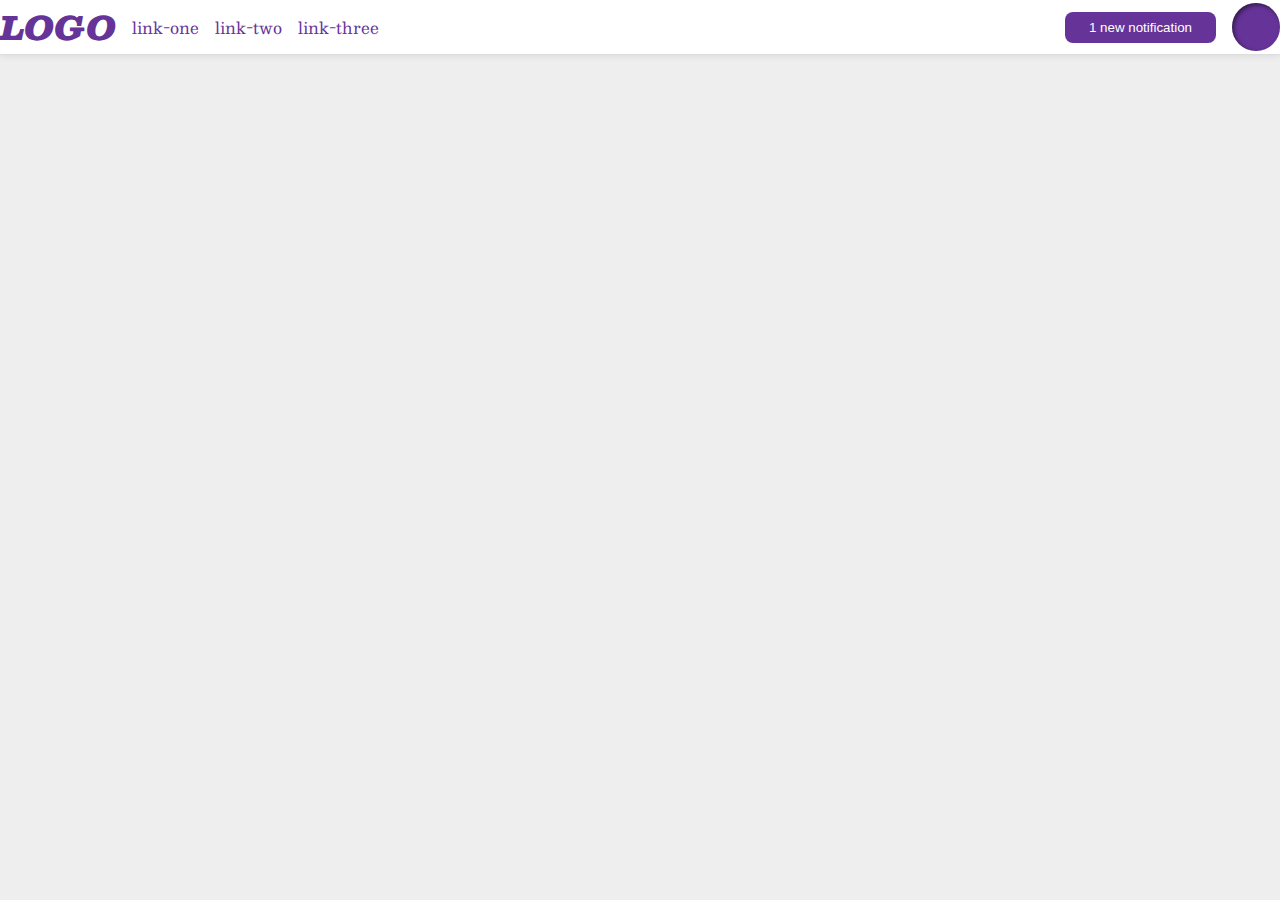
<file: flex/03-flex-header-2/index.html>
<!DOCTYPE html>
<html lang="en">
  <head>
    <meta charset="UTF-8">
    <meta http-equiv="X-UA-Compatible" content="IE=edge">
    <meta name="viewport" content="width=device-width, initial-scale=1.0">
    <title>Flex Header 2</title>
    <link rel="stylesheet" href="style.css">
  </head>
  <body>
    <div class="header">

      <div class="left">
        <div class="logo">
          LOGO
        </div>
        <ul class="links">
          <li><a href="google.com">link-one</a></li>
          <li><a href="google.com">link-two</a></li>
          <li><a href="google.com">link-three</a></li>
        </ul>
      </div>
      

      <div class="right">
        <button class="notifications">
          1 new notification
        </button>
        <div class="profile-image"></div>
      </div>
      
    </div>
  </body>
</html>
</file>
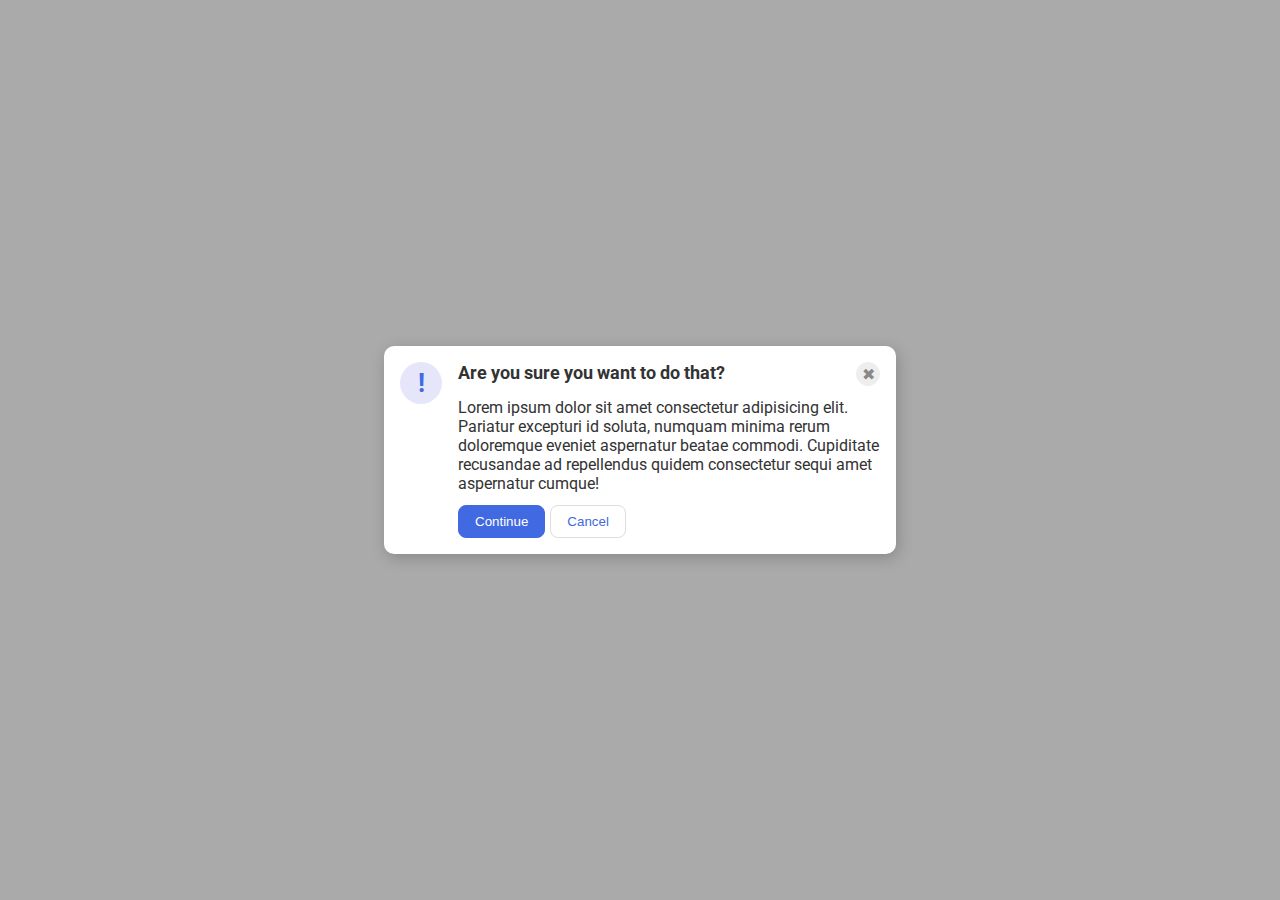
<file: flex/05-flex-modal/index.html>
<!DOCTYPE html>
<html lang="en">
  <head>
    <meta charset="UTF-8">
    <meta http-equiv="X-UA-Compatible" content="IE=edge">
    <meta name="viewport" content="width=device-width, initial-scale=1.0">
    <link rel="stylesheet" href="style.css">
    <title>Modal</title>
  </head>
  <body>
    <div class="modal">
      <div class="icon">!</div>

      <div class="right">
        <div class="upper">
          <div class="header">Are you sure you want to do that?</div>
          <button class="close-button">✖</button>
        </div>
        
        <div class="text">Lorem ipsum dolor sit amet consectetur adipisicing elit. Pariatur excepturi id soluta, numquam minima rerum doloremque eveniet aspernatur beatae commodi. Cupiditate recusandae ad repellendus quidem consectetur sequi amet aspernatur cumque!</div>
        
        <div class="button-cluster">
          <button class="continue">Continue</button>
          <button class="cancel">Cancel</button>
        </div>
      </div>
      
    </div>
  </body>
</html>
</file>
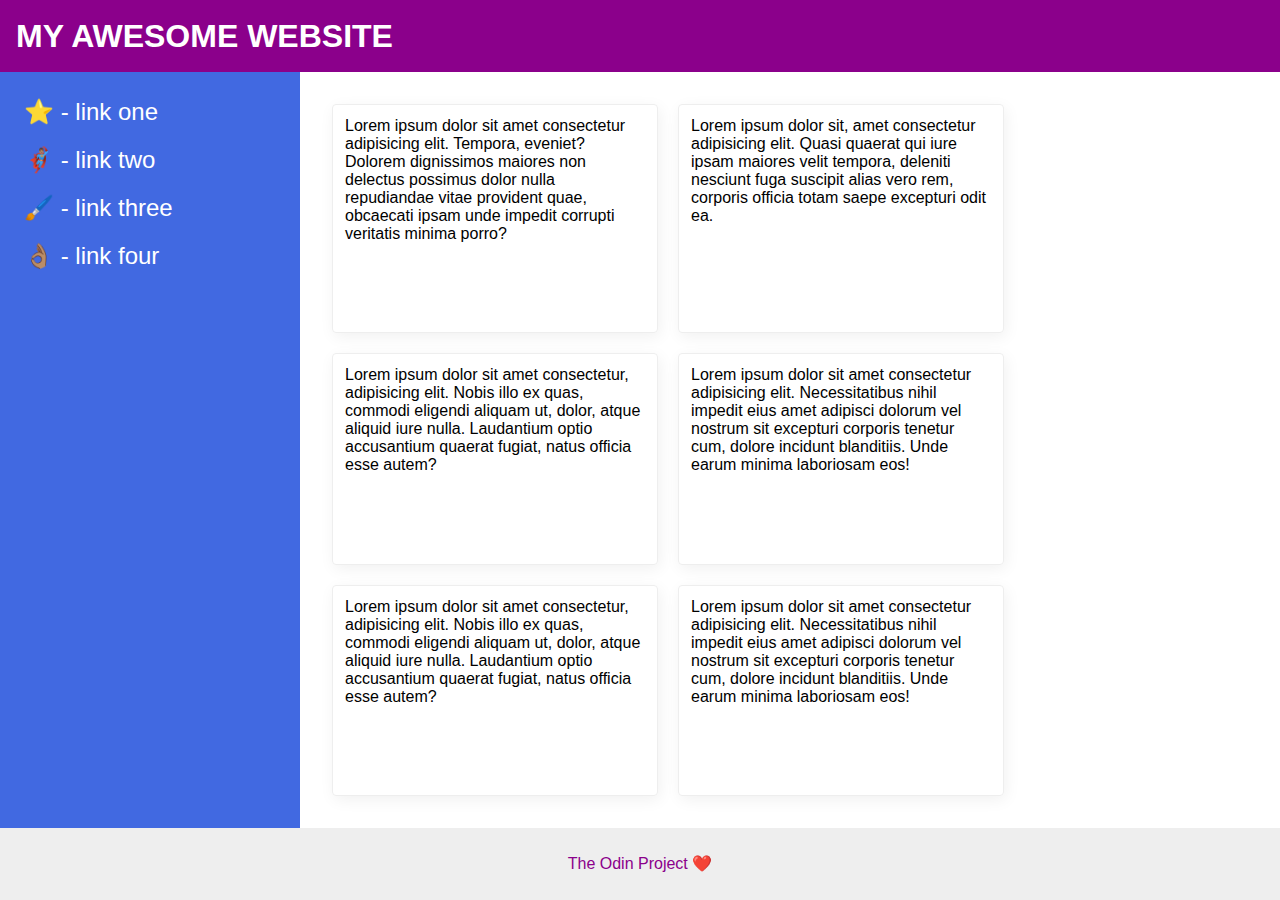
<file: flex/07-flex-layout-2/index.html>
<!DOCTYPE html>
<html lang="en">

  <head>
    <meta charset="UTF-8">
    <meta http-equiv="X-UA-Compatible" content="IE=edge">
    <meta name="viewport" content="width=device-width, initial-scale=1.0">
    <title>The Holy Grail</title>
    <link rel="stylesheet" href="style.css">
  </head>

  <body>

    <div class="header">
      MY AWESOME WEBSITE
    </div>
    
    <div class="mid">
      <div class="sidebar">
        <ul>
          <li><a href="#">⭐ - link one</a></li>
          <li><a href="#">🦸🏽‍♂️ - link two</a></li>
          <li><a href="#">🖌️ - link three</a></li>
          <li><a href="#">👌🏽 - link four</a></li>
        </ul>
      </div>

      <div class="mid-right">
        <div class="card">Lorem ipsum dolor sit amet consectetur adipisicing elit. Tempora, eveniet? Dolorem dignissimos maiores non delectus possimus dolor nulla repudiandae vitae provident quae, obcaecati ipsam unde impedit corrupti veritatis minima porro?</div>
        <div class="card">Lorem ipsum dolor sit, amet consectetur adipisicing elit. Quasi quaerat qui iure ipsam maiores velit tempora, deleniti nesciunt fuga suscipit alias vero rem, corporis officia totam saepe excepturi odit ea.</div>
        <div class="card">Lorem ipsum dolor sit amet consectetur, adipisicing elit. Nobis illo ex quas, commodi eligendi aliquam ut, dolor, atque aliquid iure nulla. Laudantium optio accusantium quaerat fugiat, natus officia esse autem?</div>
        <div class="card">Lorem ipsum dolor sit amet consectetur adipisicing elit. Necessitatibus nihil impedit eius amet adipisci dolorum vel nostrum sit excepturi corporis tenetur cum, dolore incidunt blanditiis. Unde earum minima laboriosam eos!</div>
        <div class="card">Lorem ipsum dolor sit amet consectetur, adipisicing elit. Nobis illo ex quas, commodi eligendi aliquam ut, dolor, atque aliquid iure nulla. Laudantium optio accusantium quaerat fugiat, natus officia esse autem?</div>
        <div class="card">Lorem ipsum dolor sit amet consectetur adipisicing elit. Necessitatibus nihil impedit eius amet adipisci dolorum vel nostrum sit excepturi corporis tenetur cum, dolore incidunt blanditiis. Unde earum minima laboriosam eos!</div>
      </div>
    </div>
    
    <div class="footer">
      The Odin Project ❤️
    </div>

  </body>
</html>
</file>
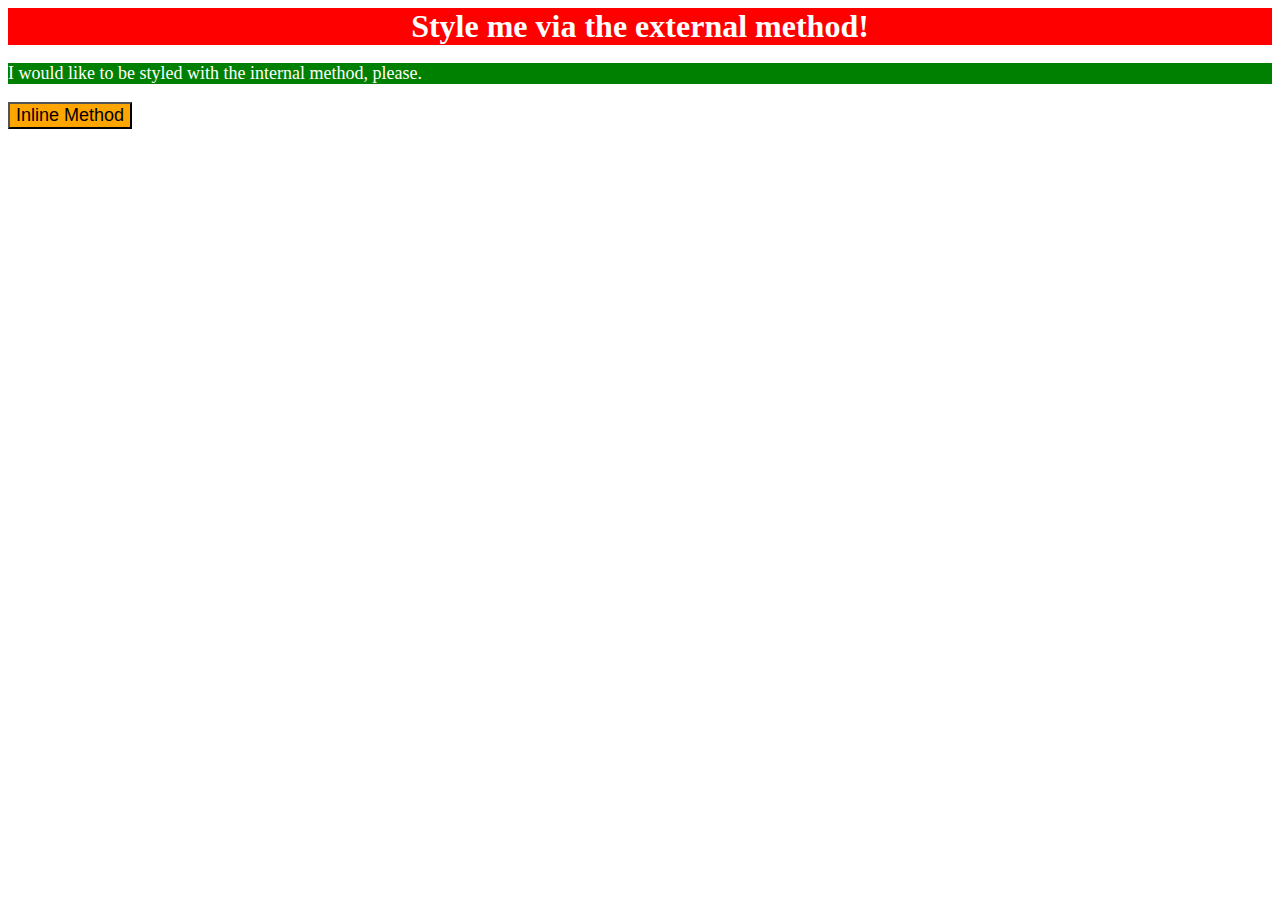
<file: foundations/01-css-methods/index.html>
<!DOCTYPE html>
<html lang="en">
  <head>
    <meta charset="UTF-8">
    <link rel="stylesheet" href="style.css"/>
    <meta http-equiv="X-UA-Compatible" content="IE=edge">
    <meta name="viewport" content="width=device-width, initial-scale=1.0">
    <title>Methods for Adding CSS</title>
    <style>
      p {
        background-color: green;
        color: white;
        font-size: 18px;
      }
    </style>
  </head>
  <body>
    <div>Style me via the external method!</div>
    <p>I would like to be styled with the internal method, please.</p>
    <button style="background-color: orange; font-size: 18px;">Inline Method</button>
  </body>
</html>
</file>
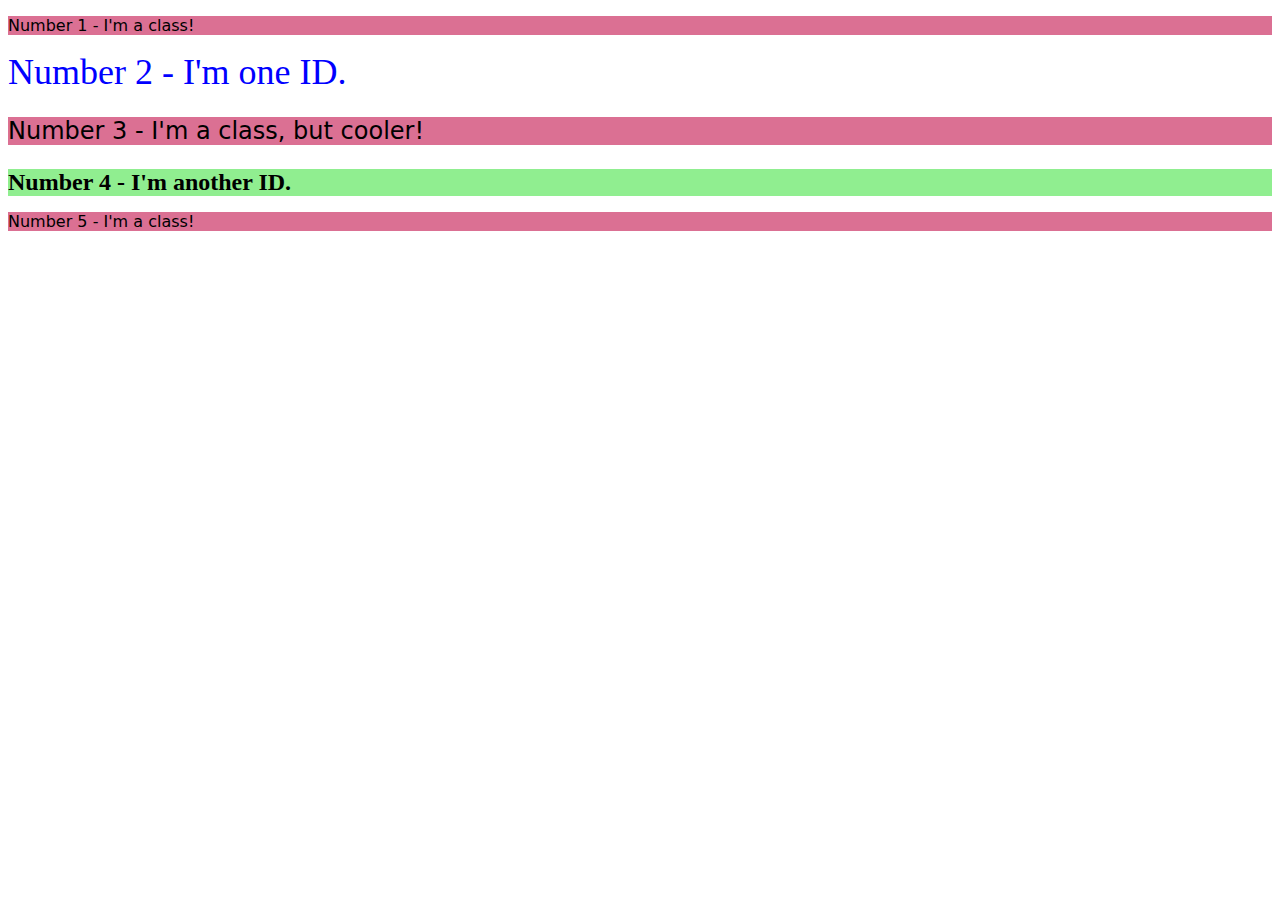
<file: foundations/02-class-id-selectors/index.html>
<!DOCTYPE html>
<html lang="en">
  <head>
    <meta charset="UTF-8">
    <meta http-equiv="X-UA-Compatible" content="IE=edge">
    <meta name="viewport" content="width=device-width, initial-scale=1.0">
    <title>Class and ID Selectors</title>
    <link rel="stylesheet" href="style.css">
  </head>
  <body>
    <p class="odd">Number 1 - I'm a class!</p>
    <div id="two">Number 2 - I'm one ID.</div>
    <p class="odd three">Number 3 - I'm a class, but cooler!</p>
    <div id="four">Number 4 - I'm another ID.</div>
    <p class="odd">Number 5 - I'm a class!</p>
  </body>
</html>
</file>
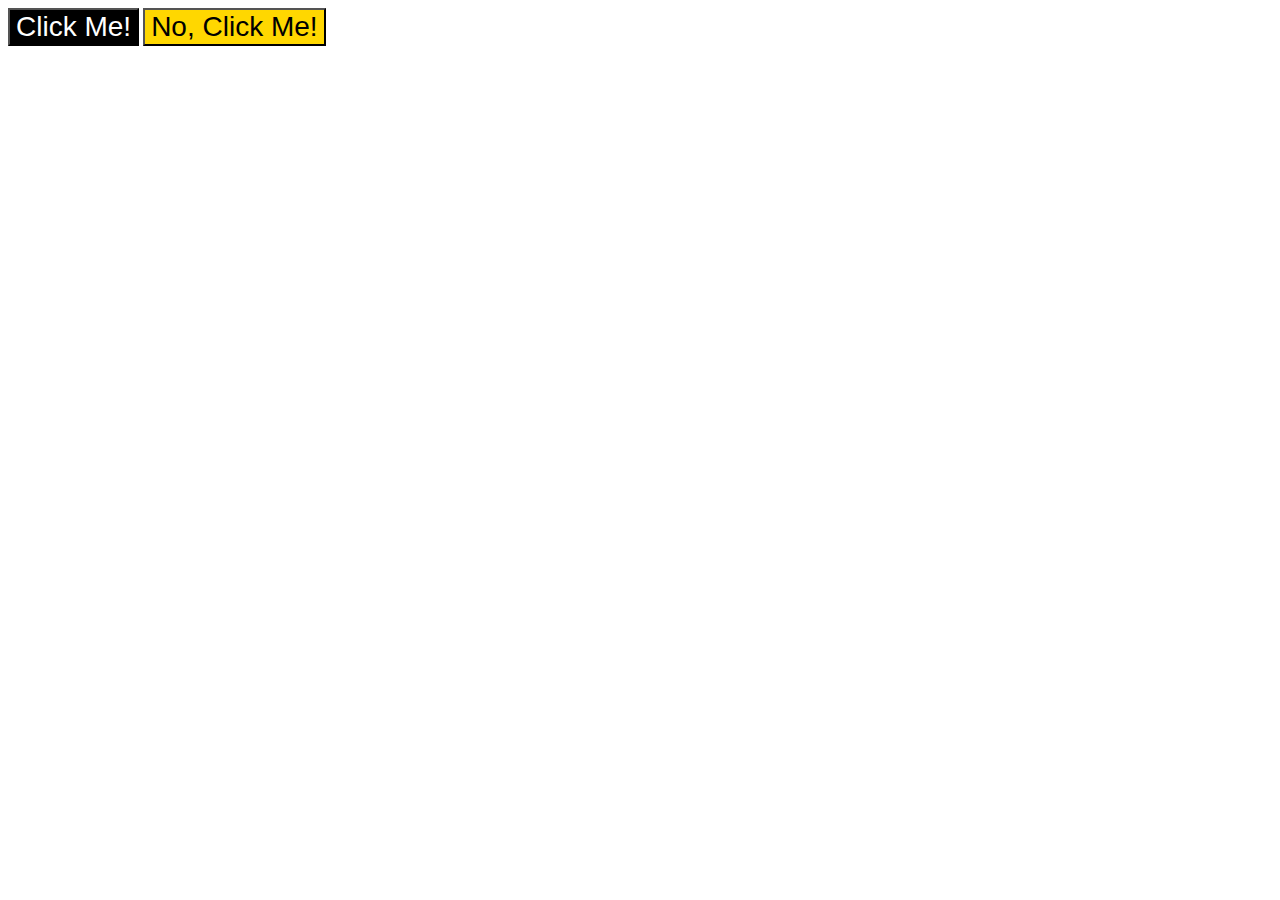
<file: foundations/03-grouping-selectors/index.html>
<!DOCTYPE html>
<html lang="en">
  <head>
    <meta charset="UTF-8">
    <meta http-equiv="X-UA-Compatible" content="IE=edge">
    <meta name="viewport" content="width=device-width, initial-scale=1.0">
    <title>Grouping Selectors</title>
    <link rel="stylesheet" href="style.css">
  </head>
  <body>
    <button class="first both">Click Me!</button>
    <button class="second both">No, Click Me!</button>
  </body>
</html>
</file>
<file: flex/03-flex-header-2/style.css>
/* this is some magical font-importing.  
you'll learn about it later. */
@import url('https://fonts.googleapis.com/css2?family=Besley:ital,wght@0,400;1,900&display=swap');

body {
  margin: 0;
  background: #eee;
  font-family: Besley, serif;
}

.header {
  background: white;
  border-bottom: 1px solid #ddd;
  box-shadow: 0 0 8px rgba(0,0,0,.1);
  display: flex;
  padding: 8p;
}

.right, .left {
  display: flex;
  align-items: center;
  gap: 16px;
}

.left {
  margin-right: auto;
}

.profile-image {
  background: rebeccapurple;
  box-shadow: inset 2px 2px 4px rgba(0,0,0,.5);
  border-radius: 50%;
  width: 48px;
  height: 48px;
}

.logo {
  color: rebeccapurple;
  font-size: 32px;
  font-weight: 900;
  font-style: italic;
}

button {
  border: none;
  border-radius: 8px;
  background: rebeccapurple;
  color: white;
  padding: 8px 24px;
}

a {
  /* this removes the line under our links */
  text-decoration: none;
  color: rebeccapurple;
}

ul {
  list-style-type: none;
  padding: 0;
  margin: 0;
  display: flex;
  gap: 16px;
}
</file>
<file: flex/05-flex-modal/style.css>
@import url('https://fonts.googleapis.com/css2?family=Roboto:wght@400;700&display=swap');

html, body {
  height: 100%;
}

body {
  font-family: Roboto, sans-serif;
  margin: 0;
  background: #aaa;
  color: #333;
  /* I'll give you this one for free lol */
  display: flex;
  align-items: center;
  justify-content: center;
}

.modal {
  background: white;
  width: 480px;
  border-radius: 10px;
  box-shadow: 2px 4px 16px rgba(0,0,0,.2);
  display: flex;
  padding: 16px;
  gap: 16px;
}

.icon {
  color: royalblue;
  font-size: 26px;
  font-weight: 700;
  background: lavender;
  width: 42px;
  height: 42px;
  border-radius: 50%;
  display: flex;
  align-items: center;
  justify-content: center;
  flex-shrink: 0;
}

.close-button {
  background: #eee;
  border-radius: 50%;
  color: #888;
  font-weight: 400;
  font-size: 16px;
  height: 24px;
  width: 24px;
  display: flex;
  align-items: center;
  justify-content: center;
  border: 1px solid #eee;
  padding: 0;
}

button {
  cursor: pointer;
  padding: 8px 16px;
  border-radius: 8px;
}

button.continue {
  background: royalblue;
  border: 1px solid royalblue;
  color: white;
}

button.cancel {
  background: white;
  border: 1px solid #ddd;
  color: royalblue;
}

.upper, .button-cluster {
  display: flex;
  gap: 5px;
}

.upper, .text {
  margin-bottom: 12px;
}

.header {
  margin-right: auto;
  font-weight: bold;
  font-size: large;
}
</file>
<file: flex/07-flex-layout-2/style.css>
body {
  font-family: -apple-system, BlinkMacSystemFont, 'Segoe UI', Roboto, Oxygen, Ubuntu, Cantarell, 'Open Sans', 'Helvetica Neue', sans-serif;
  margin: 0;
  min-height: 100vh;
  display: flex;
  flex-direction: column;
  justify-content: space-between;
}

.header {
  height: 72px;
  background: darkmagenta;
  color: white;
  line-height: 72px;
  font-size: 32px;
  font-weight: 900;
  padding-left: 16px;
}

.mid {
  display: flex;
  flex: 1 1 auto;
}

.footer {
  height: 72px;
  line-height: 72px;
  text-align: center;
  background: #eee;
  color: darkmagenta;
}

.sidebar {
  width: 300px;
  flex-shrink: 0;
  background: royalblue;
  box-sizing: border-box;
  padding: 16px;
}

ul {
  list-style-type: none;
  padding: 0;
  margin: 0;
}

li {
  padding: 10px 8px;
}

a {
  text-decoration: none;
  color: #fff;
  font-size: 24px;
}

.mid-right {
  padding: 32px;
  display: flex;
  flex-wrap: wrap;
  gap: 20px;
}

.card {
  border: 1px solid #eee;
  box-shadow: 2px 4px 16px rgba(0,0,0,.06);
  border-radius: 4px;
  width: 300px;
  padding: 12px;
}
</file>
<file: foundations/01-css-methods/style.css>
div {
    background-color: red;
    color: white;
    font-weight: bold;
    text-align: center;
    font-size: 32px;
}
</file>
<file: foundations/02-class-id-selectors/style.css>
.odd {
    background-color: palevioletred;
    font-family: "Verdana", "DejaVu Sans", sans-serif;
}

#two {
    color: blue;
    font-size: 36px;
}

.three {
    font-size: 24px;
}

#four {
    background-color: lightgreen;
    font-size: 24px;
    font-weight: bold;
}
</file>
<file: foundations/03-grouping-selectors/style.css>
.first {
    background-color: black;
    color: #fff;
}

.second {
    background-color: gold;
}

.both {
    font-size: 28px;
    font-family: Helvetica, 'Times New Roman', sans-serifs;
}
</file>
